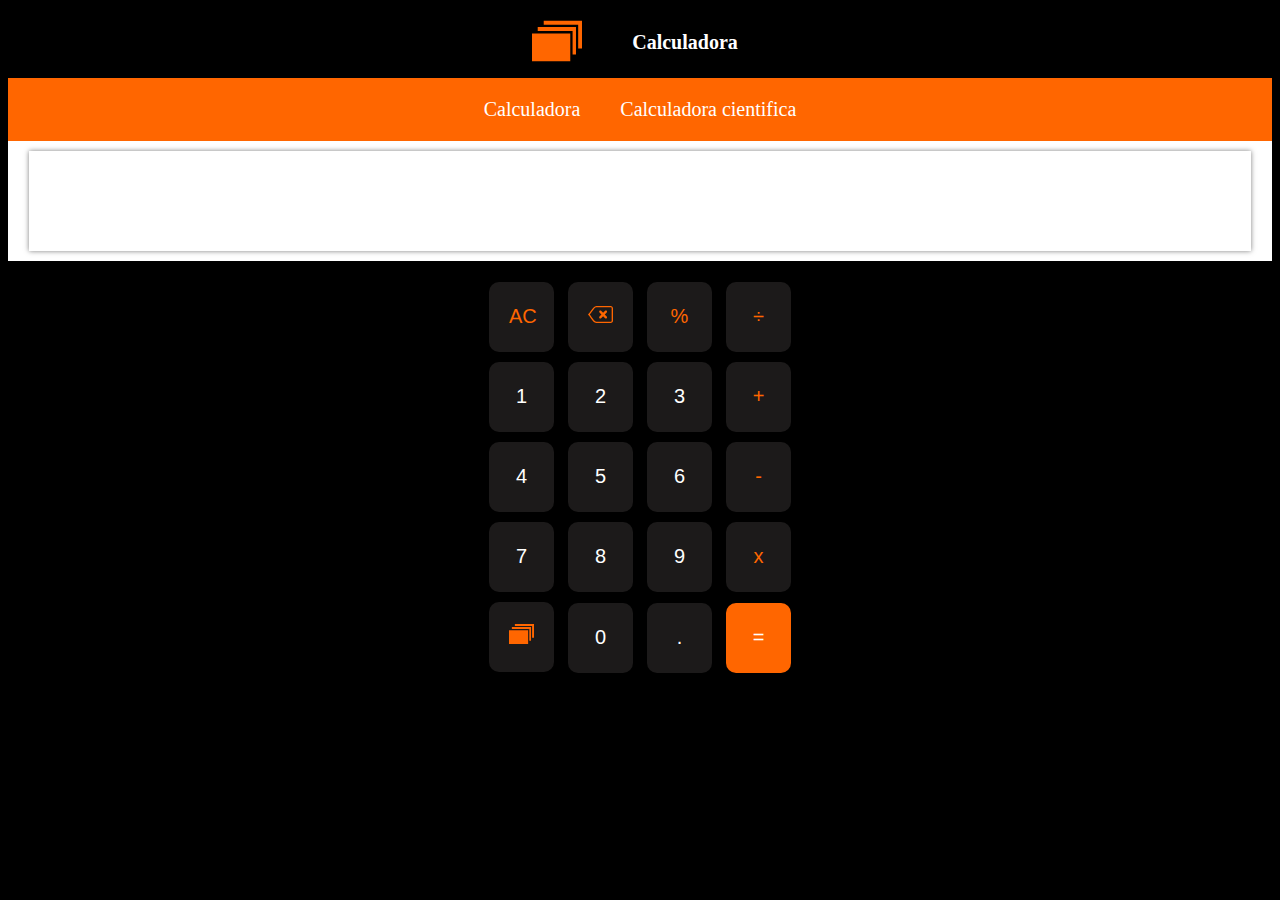
<file: index.html>
<!DOCTYPE html>
<html lang="en">
  <head>
    <meta charset="UTF-8" />
    <meta name="viewport" content="width=device-width, initial-scale=1.0" />
    <title>Calculadora</title>
    <link rel="stylesheet" href="./css/style.css" />
    <link rel="shortcut icon" href="./img/mode.svg" />
  </head>
  <body>
    <div class="header_container">
      <div class="header">
        <div class="header_logo">
          <img src="./img/mode.svg" alt="" />
        </div>
        <div class="header_title">
          <h1 class="headerTitle">Calculadora</h1>
        </div>
      </div>

      <!-- Lista de opciones de la calculadora -->
      <div class="header_options">
        <ul class="headerOptions">
          <li class="headerOption">
            <a href="./index.html">Calculadora</a>
          </li>
          <li class="headerOption">
            <a href="">Calculadora cientifica</a>
          </li>
        </ul>
      </div>

    <!-- Pantalla de numeros y operaciones -->

    <div class="screen">
      <input type="text" id="operacion" value=" "/>
    </div>
    <div class="errorBox">
      <p></p>
    </div>

    <!-- Creacion de botones de la calculadora por medio de JS-->
    <div>
      <div class="button-container">
        <div class="row-1">
          <button id="btnBorrar" class="btn">AC</button>
          <button id="btnBorrarUno" class="btn">
            <img src="./img/delete.svg" alt="" />
          </button>
          <button id="btnPorcentaje" class="btn" value="%">%</button>
          <button id="btnDivision" class="btn" value="/">÷</button>
        </div>
        <div class="row-2">
          <button id="btn1" class="btn" value="1">1</button>
          <button id="btn2" class="btn" value="2">2</button>
          <button id="btn3" class="btn" value="3">3</button>
          <button id="btnSuma" class="btn" value="+">+</button>
        </div>
        <div class="row-3">
          <button id="btn4" class="btn" value="4">4</button>
          <button id="btn5" class="btn" value="5">5</button>
          <button id="btn6" class="btn" value="6">6</button>
          <button id="btnResta" class="btn" value="-">-</button>
        </div>
        <div class="row-4">
          <button id="btn7" class="btn" value="7">7</button>
          <button id="btn8" class="btn" value="8">8</button>
          <button id="btn9" class="btn" value="9">9</button>
          <button id="btnMultiplicacion" class="btn" value="*">x</button>
        </div>
        <div class="row-5">
          <button id="btnChangeMode">
            <img src="./img/mode.svg" alt="" />
          </button>
          <button id="btn0" class="btn" value="0">0</button>
          <button id="btnPunto" class="btn" value=".">.</button>
          <button id="btnIgual" class="btnE">=</button>
        </div>
      </div>
    </div>
    <!-- Creacion de script para el funcionamiento de la calculadora -->
    <script src="./js/script.js"></script>
  </body>
</html>
</file>
<file: css/style.css>
body {
  background-color: black;
}

.header {
  display: flex;
  flex-direction: row;
  flex-wrap: wrap;
  justify-content: center;
  align-items: center;
}

.header div {
  margin: 0px 20px;
}

.header_logo img {
  width: 50px;
  height: 50px;
}

ul {
  display: block;
  list-style-type: disc;
  margin-block-start: 0;
  margin-block-end: 0;
  margin-inline-start: 0px;
  margin-inline-end: 0px;
  padding-inline-start: 0px;
}

/* Lista de opciones */

.header_options {
  width: 100%;
  height: fit-content;
  background-color: #ff6600;
  color: #fff;
  font-size: 20px;
  align-items: center;
  text-align: center;
}

.header_options ul {
  list-style: none;
  display: flex;
  flex-direction: row;
  align-items: center;
  justify-content: center;

}

.header_options ul li {
  display: inline-block;
  padding:  20px;
}

.header_options ul li a {
  color: #fff;
  text-decoration: none;
  display: block;
}

.header_options ul li:hover {
  background-color: #302e2c;
}

.headerTitle {
  background-color: #000;
  color: #fff;
  padding: 10px;
  text-align: center;
  font-size: 20px;
  font-weight: bold;
}

.screen {
  background-color: #ffffff;
  color: #000000;
  padding: 10px;
  text-align: right;
  font-size: 40px;
  font-weight: bold;
  height: 100px;
  text-align: center;
}

.screen input {
  padding: 0px 20px;
}

.button-container {
  display: flex;
  flex-direction: column;
  flex-wrap: wrap;
  justify-content: center;
  align-items: center;
  margin-top: 10px;
}

.button-container button {
  width: 65px;
  height: 70px;
  border: none;
  color: #ffffff;
  background-color: #3b373777;
  padding: 20px;
  font-size: 20px;
  border-radius: 10px;
  margin: 5px;
}

.button-container button:hover {
  background-color: #3d3b3b;
  cursor: pointer;
}

/* Especificos */

#operacion {
  width: 95%;
  height: 100%;
  border: none;
  background-color: transparent;
  font-size: 40px;
  font-weight: bold;
  text-align: right;
  padding-right: 20px;
  outline: none;
  box-shadow: 0 0 5px rgba(0, 0, 0, 0.5);
}

#btnChangeMode img {
  width: auto;
  height: 20px;
  fill: white;
}

.row-1 button {
  color: #ff6600;
}

.row-2 #btnSuma {
  color: #ff6600;
}

.row-3 #btnResta {
  color: #ff6600;
}

.row-4 #btnMultiplicacion {
  color: #ff6600;
}

.row-5 .btnE {
  color: #ffffff;
  background-color: #ff6600;
}

.row-5 .btnE:hover {
  color: #ffffff;
  background-color: #79401a;
}

/* Animaciones */ 

input:focus {
  caret-color: #ff6600;
}
</file>
